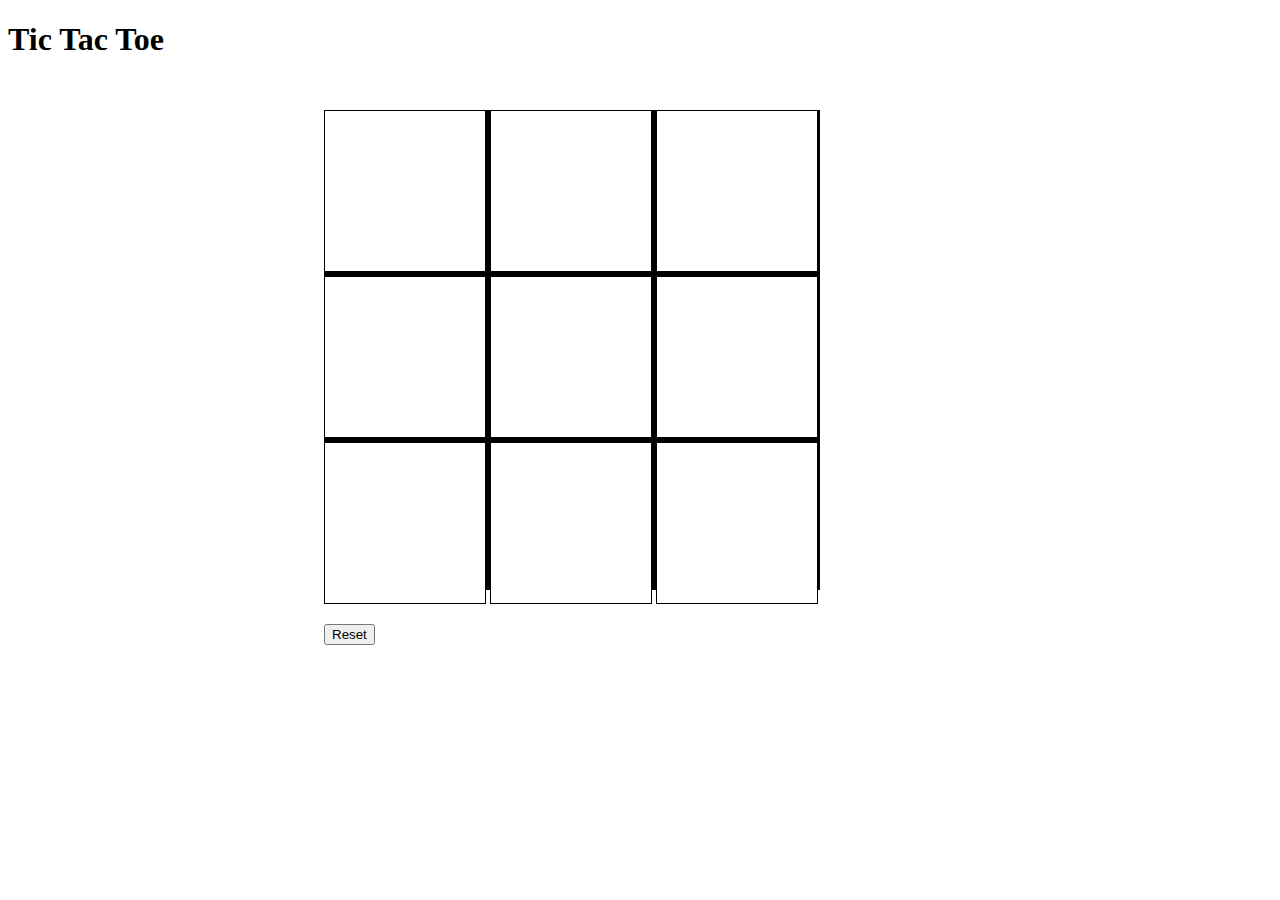
<file: index.html>
<!DOCTYPE HTML>
<html>
  <head>
    <link href="style.css" rel="stylesheet">
    <script type="text/javascript" src="ttt.js"></script>
  </head>
  <body>
    <h1>Tic Tac Toe</h1>
    <div id='board'>
      <!-- the `&nbsp;` in each div is a non-breakable space.
           It prevents the div from collapsing. -->
      <div class='box'>&nbsp;</div>
      <div class='box'>&nbsp;</div>
      <div class='box'>&nbsp;</div>
      <div class='box'>&nbsp;</div>
      <div class='box'>&nbsp;</div>
      <div class='box'>&nbsp;</div>
      <div class='box'>&nbsp;</div>
      <div class='box'>&nbsp;</div>
      <div class='box'>&nbsp;</div>
    <p/><p/><button id="reset">Reset</button>
  </div>

  </body>
</html>
</file>
<file: style.css>
#board {
  width: 31em;
  height: 30em;
  position: relative;
  background-color: black;
  top: 30px;
  left: 25%;
}

.box {
  width: 160px;
  height: 160px;
  border: 1px solid black;
  background-color: white;
  display: inline-block;
  margin-bottom: 4px;
}
.exes {
  width: 160px;
  height: 160px;
  border: 1px solid black;
  background: red;
  display: inline-block;
  margin-bottom: 4px;
  font-size: 120px;
  vertical-align: center;
  text-align: center;
  font-family: sans-serif;
}
.ohs {
  width: 160px;
  height: 160px;
  border: 1px solid black;
  background: green;
  display: inline-block;
  margin-bottom: 4px;
  font-size: 120px;
  vertical-align: center;
  text-align: center;
  font-family: sans-serif;
}
</file>
